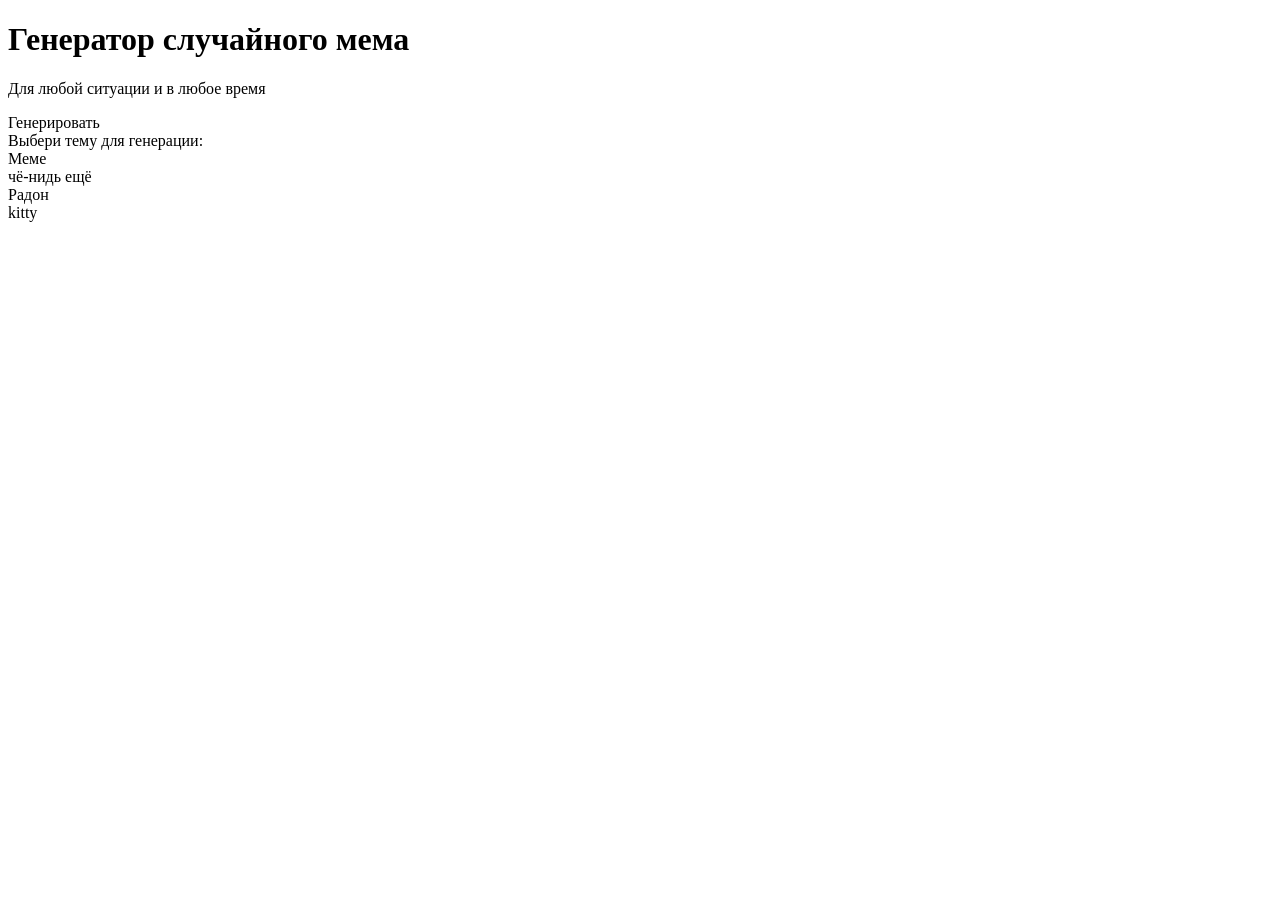
<file: mem-gen.html>
<!DOCTYPE html>
<html lang='en'>
<head>
    <meta charset='UTF-8'>
    <title>MemeGen</title>
</head>
<body>
    <div class='face'>
        <h1>Генератор случайного мема</h1>
        <p>Для любой ситуации и в любое время</p>
        <div class="startButton">Генерировать</div>
    </div>
    <div class="memMenu">
        <div class="text">Выбери тему для генерации: </div>
        <div class="choiceMenu">    
            <div class="startButton">Меме</div>
            <div class="startButton">чё-нидь ещё</div>
            <div class="startButton">Радон</div>
            <div class="startButton">kitty</div>
        </div>
    </div>
</body>
</html>
</file>
